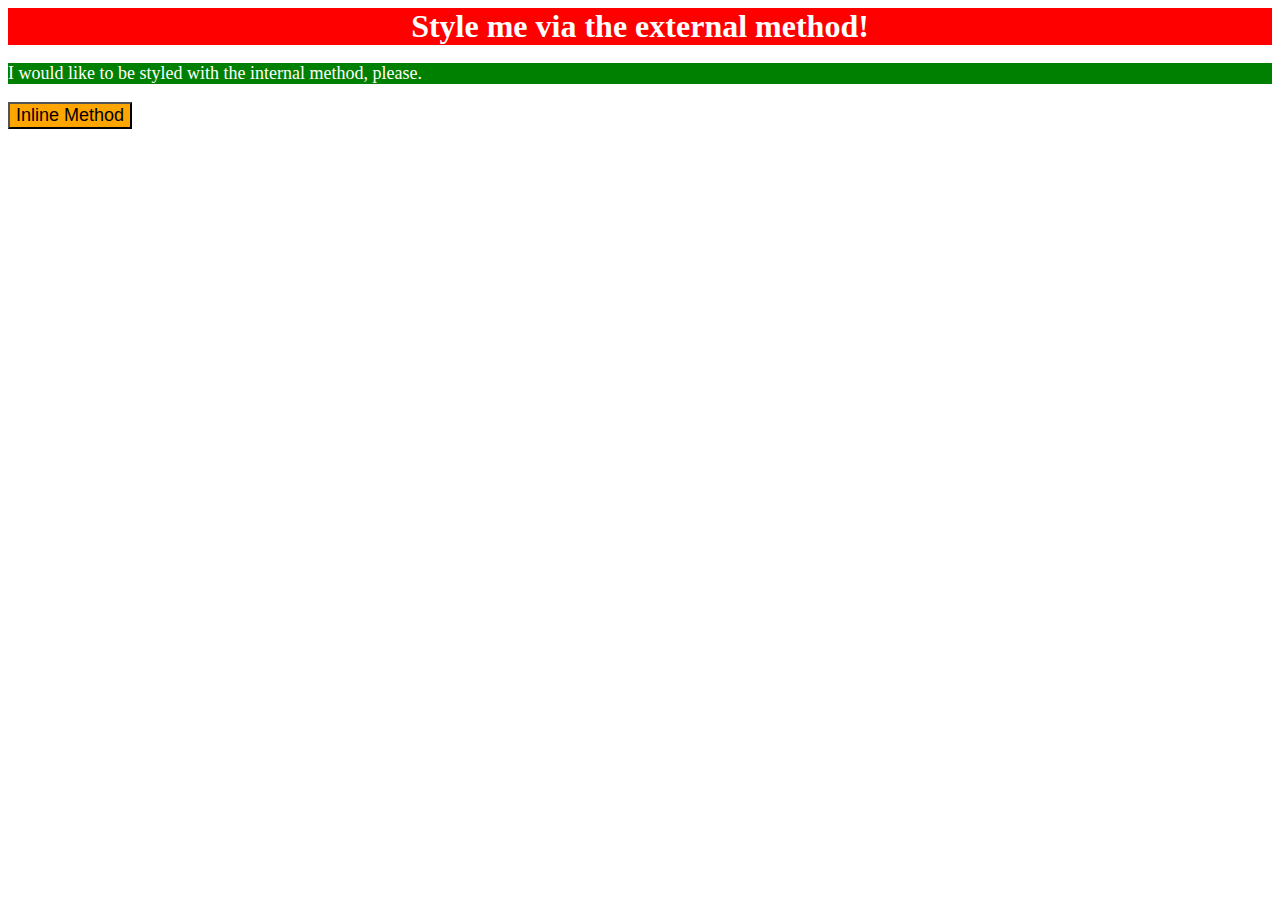
<file: foundations/01-css-methods/index.html>
<!DOCTYPE html>
<html lang="en">
<head>
  <style>
    p {
      background-color: green;
      color: white;  
      font-size: 18px;
    }
  </style>
  <meta charset="UTF-8">
  <meta http-equiv="X-UA-Compatible" content="IE=edge">
  <meta name="viewport" content="width=device-width, initial-scale=1.0">
  <link rel="stylesheet" href="./css/styles.css">
  <title>Methods for Adding CSS</title>
</head>
<body>
  <div>Style me via the external method!</div>
  <p>I would like to be styled with the internal method, please.</p>
  <button style="background-color: orange; font-size: 18px;">Inline Method</button>
</body>
</html>
</file>
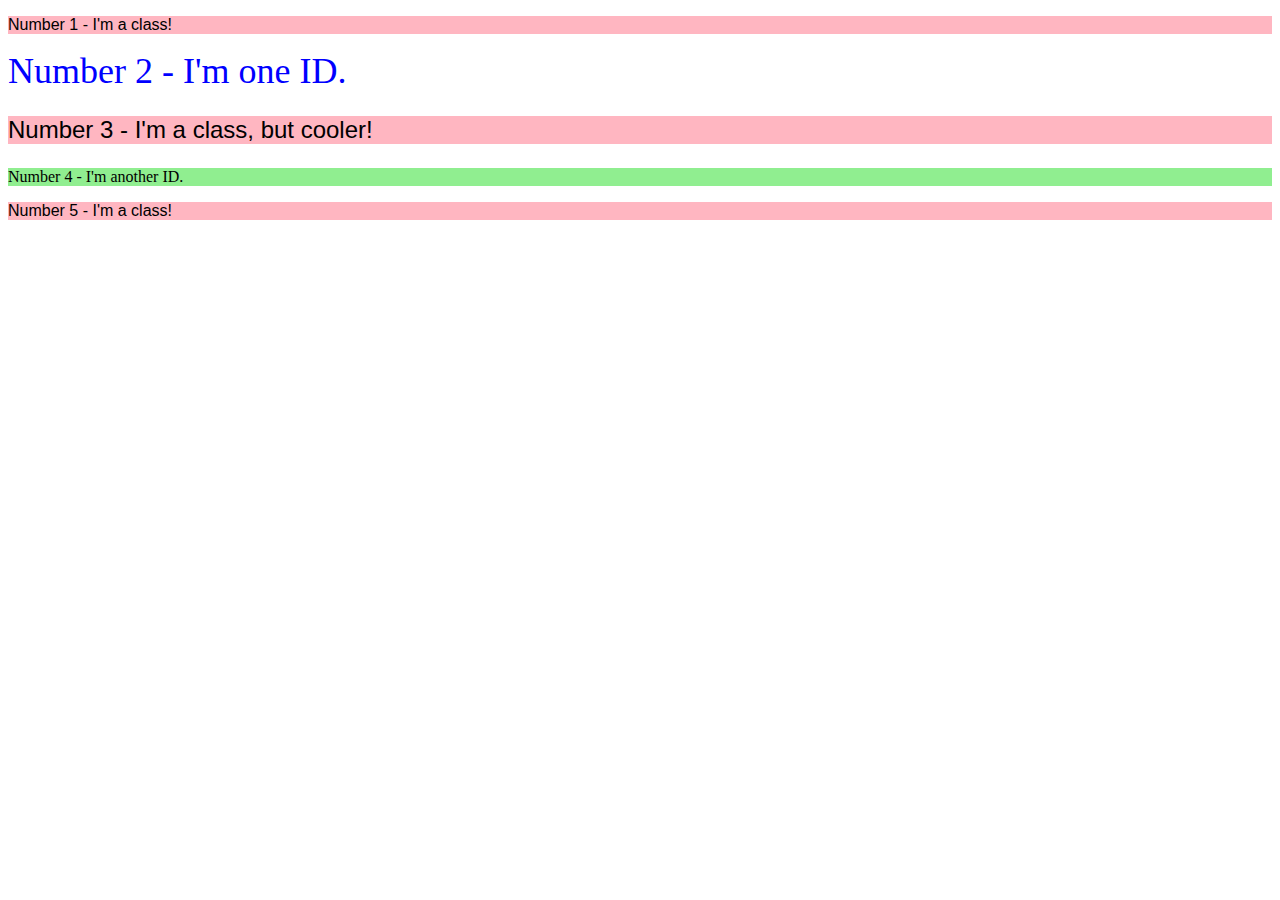
<file: foundations/02-class-id-selectors/index.html>
<!DOCTYPE html>
<html lang="en">
<head>
  <meta charset="UTF-8">
  <meta http-equiv="X-UA-Compatible" content="IE=edge">
  <meta name="viewport" content="width=device-width, initial-scale=1.0">
  <title>Class and ID Selectors</title>
  <link rel="stylesheet" href="style.css">
</head>
<body>
  <p class="odd">Number 1 - I'm a class!</p>
  <div id="second">Number 2 - I'm one ID.</div>
  <p class="odd extra">Number 3 - I'm a class, but cooler!</p>
  <div id="fourth">Number 4 - I'm another ID.</div>
  <p class="odd">Number 5 - I'm a class!</p>
</body>
</html>
</file>
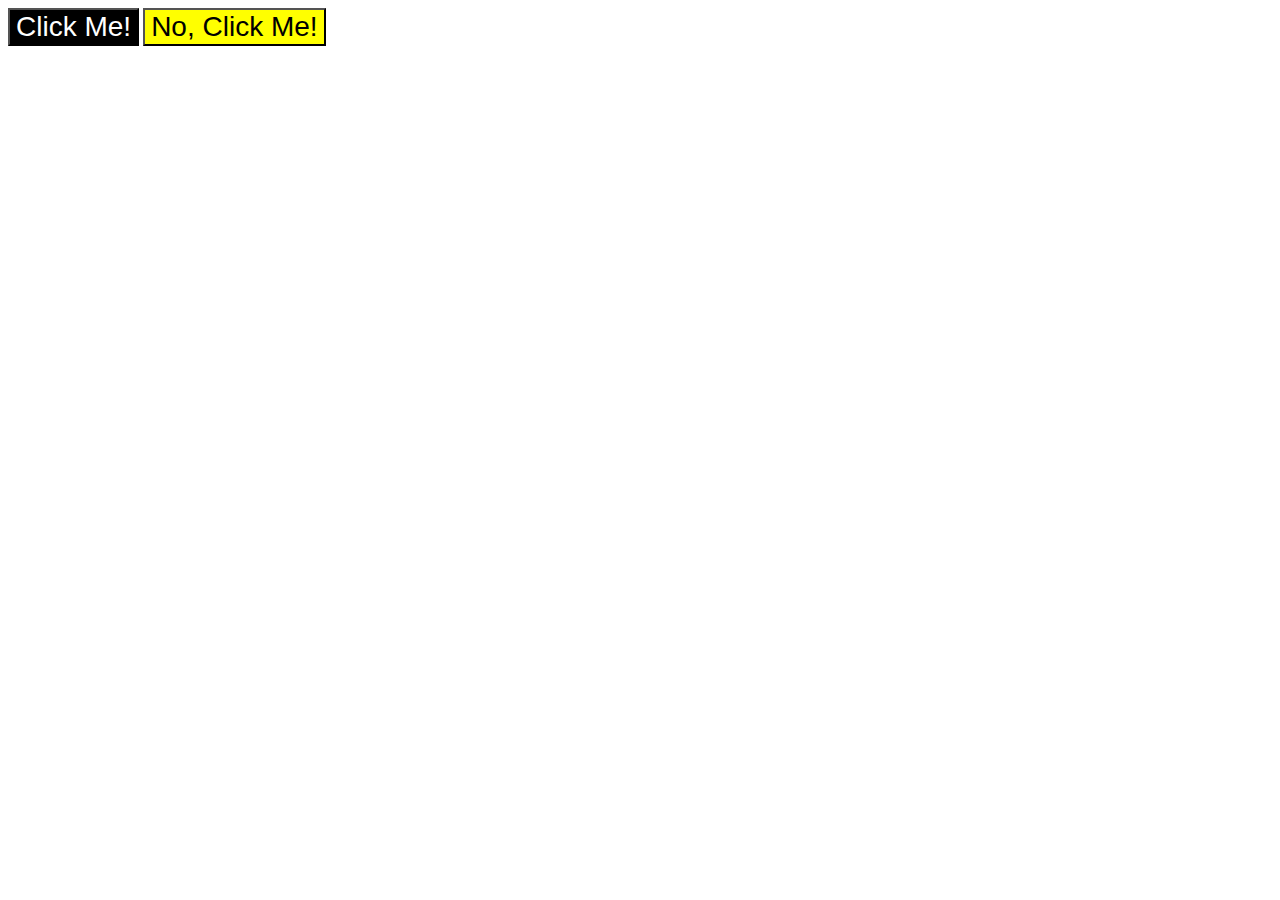
<file: foundations/03-grouping-selectors/index.html>
<!DOCTYPE html>
<html lang="en">
<head>
  <meta charset="UTF-8">
  <meta http-equiv="X-UA-Compatible" content="IE=edge">
  <meta name="viewport" content="width=device-width, initial-scale=1.0">
  <title>Grouping Selectors</title>
  <link rel="stylesheet" href="style.css">
</head>
<body>
  <button class="black-btn">Click Me!</button>
  <button class="yellow-btn">No, Click Me!</button>
</body>
</html>
</file>
<file: foundations/01-css-methods/css/styles.css>
div {
    background-color: red;
    color: white;
    font-size: 32px;
    text-align: center;
    font-weight: bold;
}
</file>
<file: foundations/02-class-id-selectors/style.css>
.odd {
    background-color: #ffb6c1;
    font-family: Verdana, Geneva, Tahoma, sans-serif;
}
#second {
    color: #0000ff;
    font-size: 36px;
}
.extra {
    font-size: 24px;
}
#fourth {
    background-color: #90ee90;
}
</file>
<file: foundations/03-grouping-selectors/style.css>
.black-btn,
.yellow-btn {
    font-size: 28px;
    font-family: Helvetica, 'Times New Roman', sans-serif;
}
.black-btn {
    background-color: hsl(0, 0%, 0%);
    color: hsl(0, 0%, 100%);
}
.yellow-btn {
    background-color: hsl(60, 100%, 50%);
}
</file>
